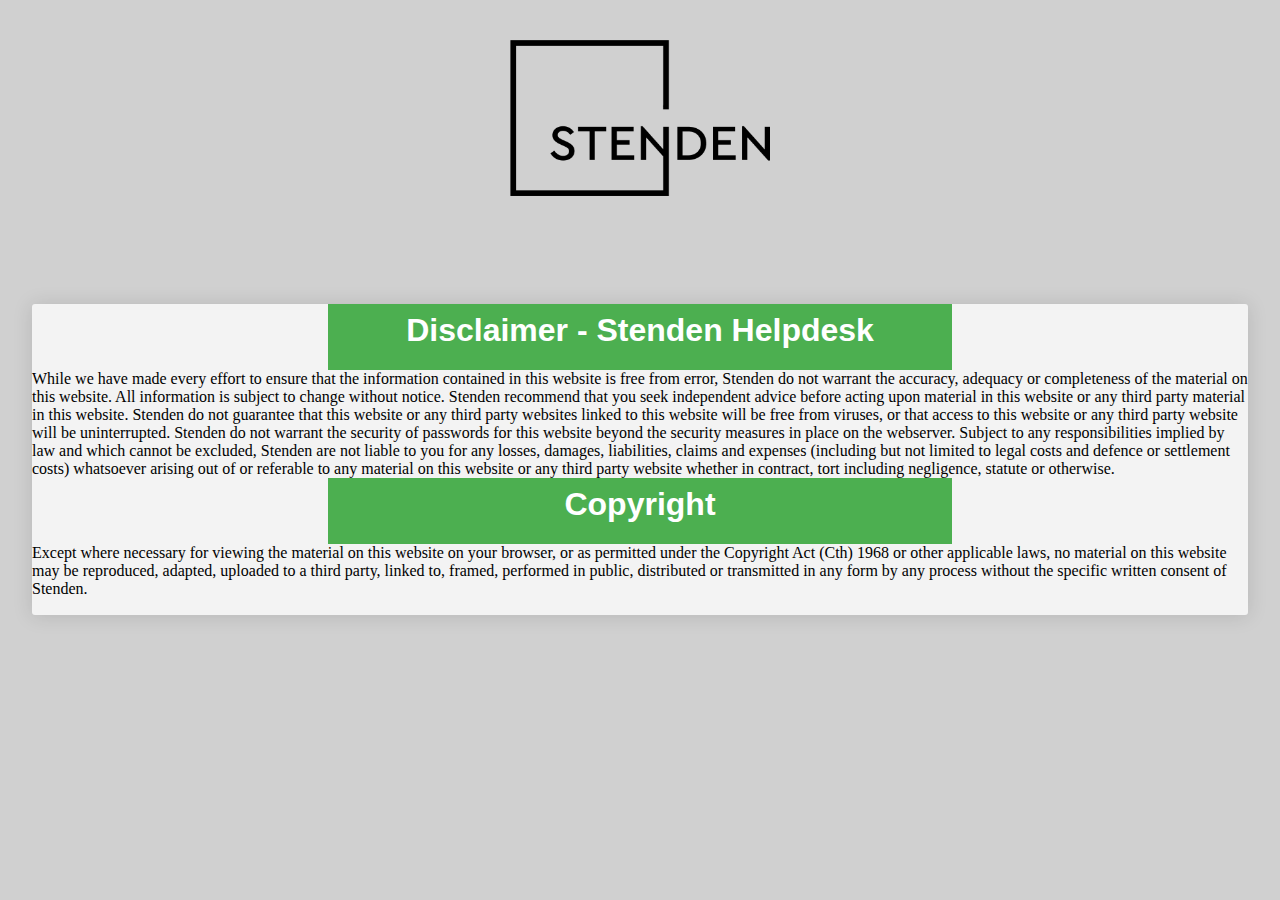
<file: disclaimer.html>
<!DOCTYPE html>

<html>
    <head>
        <meta charset="UTF-8">
        <link rel="stylesheet" href="style/style.css" type="text/css">
        <link rel="stylesheet" href="https://use.fontawesome.com/releases/v5.6.3/css/all.css">
        <title>Ticket Submission - Stenden Helpdesk</title>
    </head>
    <body>
        <div class="page">
            <div class="wrap">
                <div class="header">
                    <div class="logo">
                <a href="./index.php">
                    <img id="logo" src="img/logo.png" alt="Logo">
                </a>
                    </div>
                <div class="content">
                    <div class="content_">
                    <div class="disclaimer_feed">
                    <h1 class="details_header">Disclaimer - Stenden Helpdesk</h1>
                    <div class="disclaimer_text">
                        <p>While we have made every effort to ensure that the information contained in this website is free from error, Stenden do not warrant the accuracy, adequacy or completeness of the material on this website. All information is subject to change without notice. Stenden recommend that you seek independent advice before acting upon material in this website or any third party material in this website. Stenden do not guarantee that this website or any third party websites linked to this website will be free from viruses, or that access to this website or any third party website will be uninterrupted. Stenden do not warrant the security of passwords for this website beyond the security measures in place on the webserver. Subject to any responsibilities implied by law and which cannot be excluded, Stenden are not liable to you for any losses, damages, liabilities, claims and expenses (including but not limited to legal costs and defence or settlement costs) whatsoever arising out of or referable to any material on this website or any third party website whether in contract, tort including negligence, statute or otherwise.</p>
                    </div>
                    <h1 class="details_header">Copyright</h1>
                    <div class="disclaimer_text">
                        <p>Except where necessary for viewing the material on this website on your browser, or as permitted under the Copyright Act (Cth) 1968 or other applicable laws, no material on this website may be reproduced, adapted, uploaded to a third party, linked to, framed, performed in public, distributed or transmitted in any form by any process without the specific written consent of Stenden.</p>    
                    </div>
                    </div>
                </div>
        </div>
    </body>
</html>
</file>
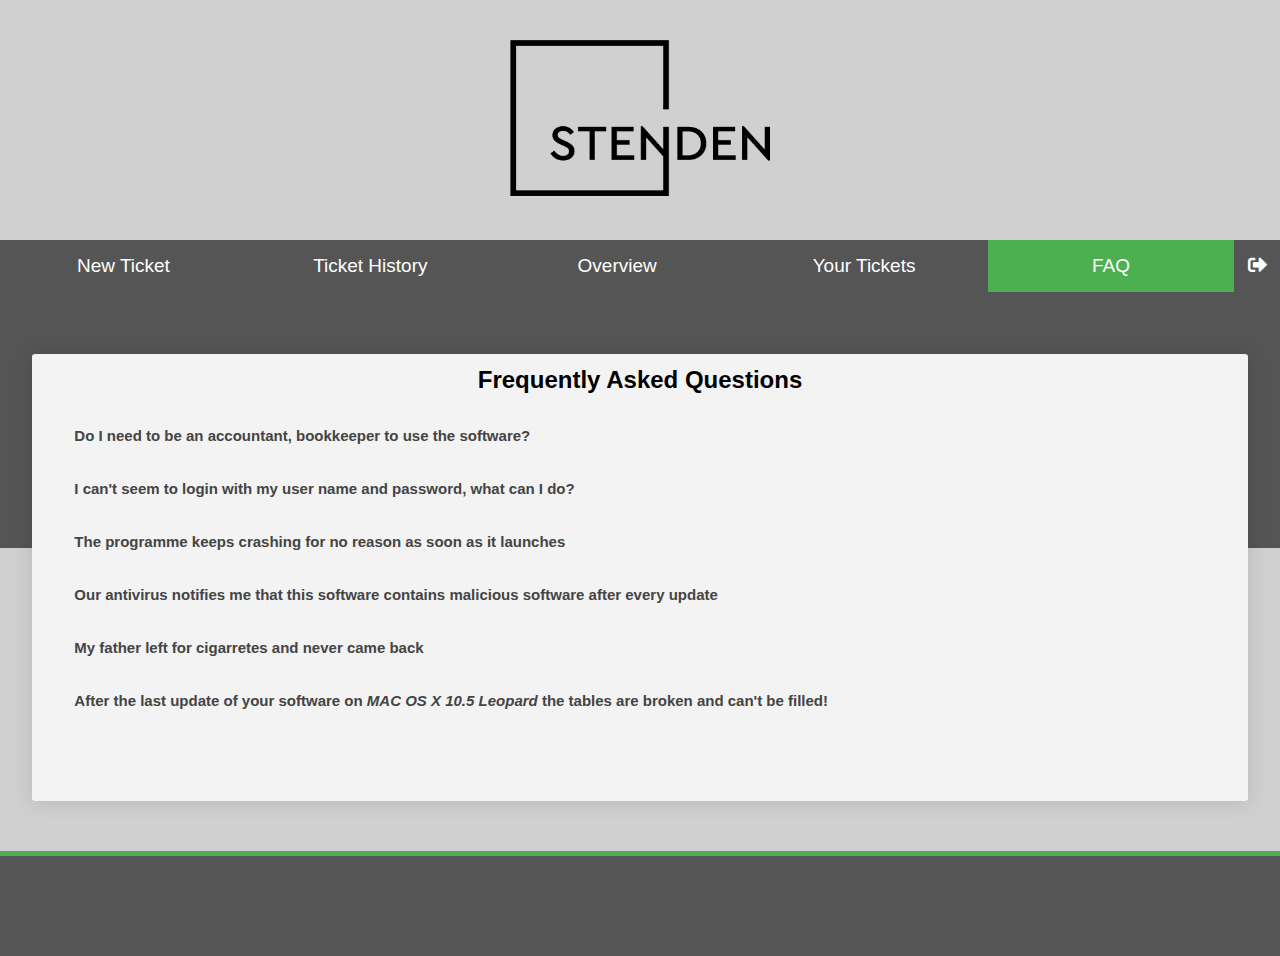
<file: faq.html>
<!DOCTYPE html>

<html>
    <head>
        <meta charset="UTF-8">
        <link rel="stylesheet" href="style/style.css" type="text/css">
        <link rel="stylesheet" href="https://use.fontawesome.com/releases/v5.6.3/css/all.css">
        <title>FAQ - Stenden Helpdesk</title>
    </head>
    <body>
        <div class="page">
        <div class="wrap">
            <div class="header">
                <div class="logo">
                        <a href="./overview_client.php">
                            <img id="logo" src="img/logo.png" alt="Logo">
                        </a>
                </div>
                <div class="navbar">
                    <a href="./input_ticket.php">New Ticket</a> 
                    <a href="./history.php">Ticket History</a> 
                    <a href="./overview_client.php">Overview</a> 
                    <a href="./client_tickets.php">Your Tickets</a>
                    <a class="open" href="./faq.html">FAQ</a><a  class="logout" href="./log_out.php"><i class="fas fa-sign-out-alt"></i></a>
                </div>
            </div>
            <div class="content">
                <div class="content_margin">
                    <h2 class="headerfaq">Frequently Asked Questions</h2>

                    <button class="accordion"><b>Do I need to be an accountant, bookkeeper to use the software?</b></button>
                    <div class="panel">
                    <p>
                        If you are an accountant or bookkeeper then yes.
                        Jokes aside, the answer is no. Like we mentioned before, 
                        this software was developed with non-accountants in mind, so using it shouldn’t be a problem at all.
                    </p>
                    </div>

                    <button class="accordion"><b>I can't seem to login with my user name and password, what can I do?</b></button>
                    <div class="panel">
                    <p>In case you are not able to login, you can try contacting the managing staff @: biz@stenden.com</p>
                    <p>In the message explain your login issue and dont forget to input your product key</p>
                    </div>

                    <button class="accordion"><b>The programme keeps crashing for no reason as soon as it launches</b></button>
                    <div class="panel">
                    <p>
                        <p>On some systems, quite rarely, this issue can appear.</p>
                        <p>All that you have to do is to just install the newest update and it should fix the issue,</p>
                        <p>don't forget to backup your data.</p>
                    </p>
                    </div>

                    <button class="accordion"><b>Our antivirus notifies me that this software contains malicious software after every update</b></button>
                    <div class="panel">
                    <p>We asure that this software contains no viruses of malicious software of that nature. 
                        This prompt appears only on older systems with old antivirus software. The only thing that we can suggest is just to ignore
                    the notifications. And unblock the file if your antivirus has blocked it.</p>
                    </div>

                    <button class="accordion"><b>My father left for cigarretes and never came back</b></button>
                    <div class="panel">
                    <p>Damn, timmy </p>
                    </div>

                    <button class="accordion"><b>After the last update of your software on <i>MAC OS X 10.5 Leopard</i> the tables are broken and can't be filled! </b></button>
                    <div class="panel">
                    <p>We are currently working on a hotfix for that, but until the new updates comes out, you can go back to a previous update, by going into <b>Tools &gt; Settings &gt; Version control &gt; Rollback &gt; <i>Last Version</i></b></p>
                    </div>

<script>
var acc = document.getElementsByClassName("accordion");
var i;

for (i = 0; i < acc.length; i++) {
  acc[i].addEventListener("click", function() {
    this.classList.toggle("active");
    var panel = this.nextElementSibling;
    if (panel.style.display === "block") {
      panel.style.display = "none";
    } else {
      panel.style.display = "block";
    }
  });
}
</script>
                        
                    </div>
                </div>
            </div>
        

        <div class="footer">
            <div class="footer_margin">
            </div>
        </div>
    </div>
</body>
</html>
</file>
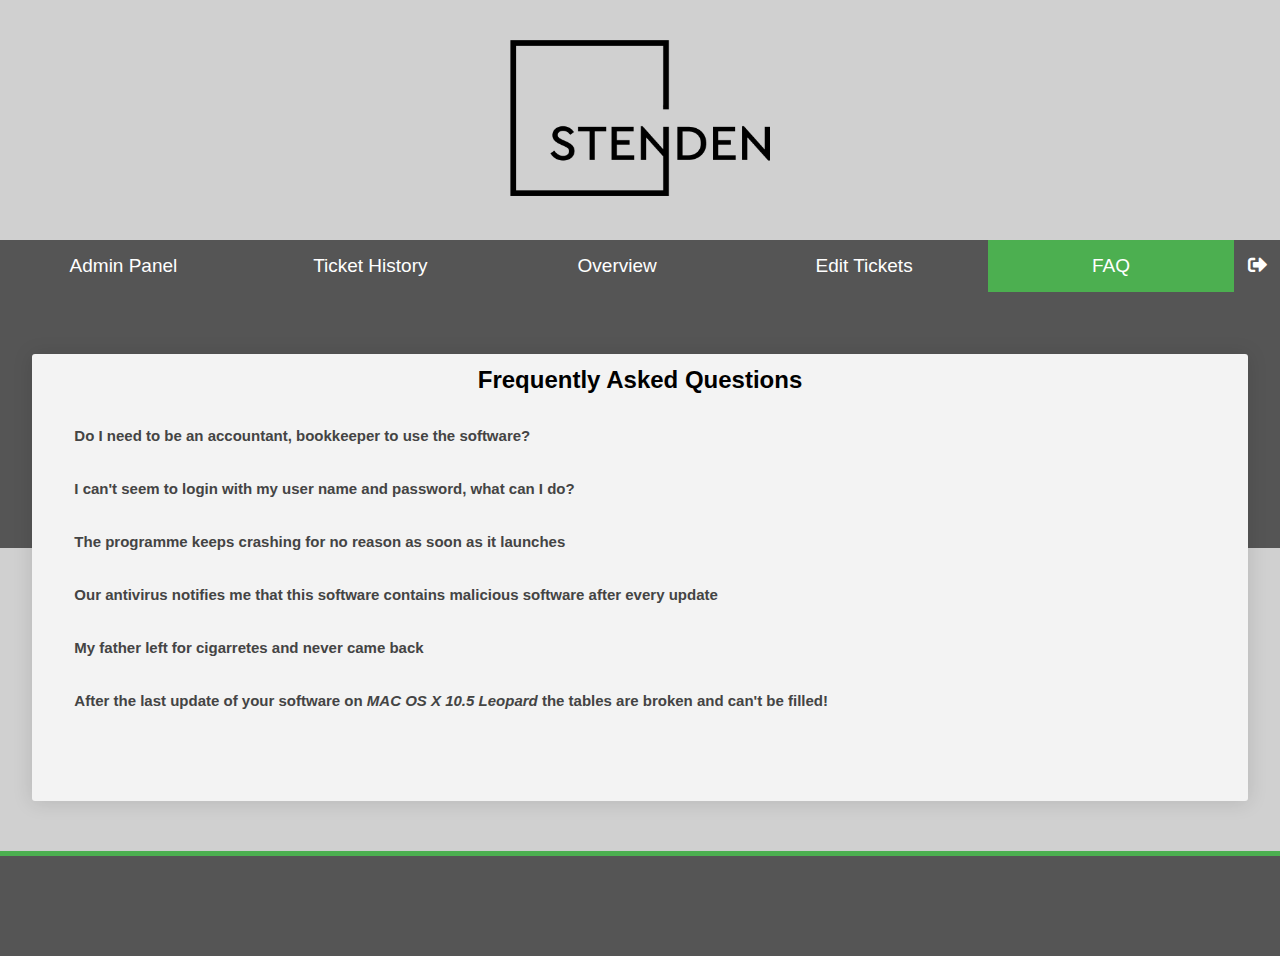
<file: faq_admin.html>
<!DOCTYPE html>

<html>
    <head>
        <meta charset="UTF-8">
        <link rel="stylesheet" href="style/style.css" type="text/css">
        <link rel="stylesheet" href="https://use.fontawesome.com/releases/v5.6.3/css/all.css">
        <title>FAQ - Stenden Helpdesk</title>
    </head>
    <body>
        <div class="page">
        <div class="wrap">
            <div class="header">
                <div class="logo">
                        <a href="./overview.php">
                            <img id="logo" src="img/logo.png" alt="Logo">
                        </a>
                </div>
                <div class="navbar">
                    <a href="./adminpanel.php">Admin Panel</a>
                    <a href="./history_admin.php">Ticket History</a>
                    <a href="./overview.php">Overview</a> 
                    <a href="./edit_ticket.php">Edit Tickets</a> 
                    <a class="open" href="./faq_admin.html">FAQ</a><a  class="logout" href="./log_out.php"><i class="fas fa-sign-out-alt"></i></a>
                </div>
            </div>
            <div class="content">
                <div class="content_margin">
                    <h2 class="headerfaq">Frequently Asked Questions</h2>

                    <button class="accordion"><b>Do I need to be an accountant, bookkeeper to use the software?</b></button>
                    <div class="panel">
                    <p>
                        If you are an accountant or bookkeeper then yes.
                        Jokes aside, the answer is no. Like we mentioned before, 
                        this software was developed with non-accountants in mind, so using it shouldn’t be a problem at all.
                    </p>
                    </div>

                    <button class="accordion"><b>I can't seem to login with my user name and password, what can I do?</b></button>
                    <div class="panel">
                    <p>In case you are not able to login, you can try contacting the managing staff @: biz@stenden.com</p>
                    <p>In the message explain your login issue and dont forget to input your product key</p>
                    </div>

                    <button class="accordion"><b>The programme keeps crashing for no reason as soon as it launches</b></button>
                    <div class="panel">
                    <p>
                        <p>On some systems, quite rarely, this issue can appear.</p>
                        <p>All that you have to do is to just install the newest update and it should fix the issue,</p>
                        <p>don't forget to backup your data.</p>
                    </p>
                    </div>

                    <button class="accordion"><b>Our antivirus notifies me that this software contains malicious software after every update</b></button>
                    <div class="panel">
                    <p>We asure that this software contains no viruses of malicious software of that nature. 
                        This prompt appears only on older systems with old antivirus software. The only thing that we can suggest is just to ignore
                    the notifications. And unblock the file if your antivirus has blocked it.</p>
                    </div>

                    <!--  Software doesn't recieve new updates on windows XP, why so? -->
                    <button class="accordion"><b>My father left for cigarretes and never came back</b></button>
                    <div class="panel">
                    <p>Damn, timmy </p>
                    <!-- We have moved on from windows XP and the only updates which we will put out for that system will be scarce minor bug fixes. 
                    Sadly Windows 98 and Windows XP users, this year combined go up to only 7% of our total user base-->
                    </div>

                    <button class="accordion"><b>After the last update of your software on <i>MAC OS X 10.5 Leopard</i> the tables are broken and can't be filled! </b></button>
                    <div class="panel">
                    <p>We are currently working on a hotfix for that, but until the new updates comes out, you can go back to a previous update, by going into <b>Tools &gt; Settings &gt; Version control &gt; Rollback &gt; <i>Last Version</i></b></p>
                    </div>

<script>
var acc = document.getElementsByClassName("accordion");
var i;

for (i = 0; i < acc.length; i++) {
  acc[i].addEventListener("click", function() {
    this.classList.toggle("active");
    var panel = this.nextElementSibling;
    if (panel.style.display === "block") {
      panel.style.display = "none";
    } else {
      panel.style.display = "block";
    }
  });
}
</script>
                        
                    </div>
                </div>
            </div>
        

        <div class="footer">
            <div class="footer_margin">
            </div>
        </div>
    </div>
</body>
</html>
</file>
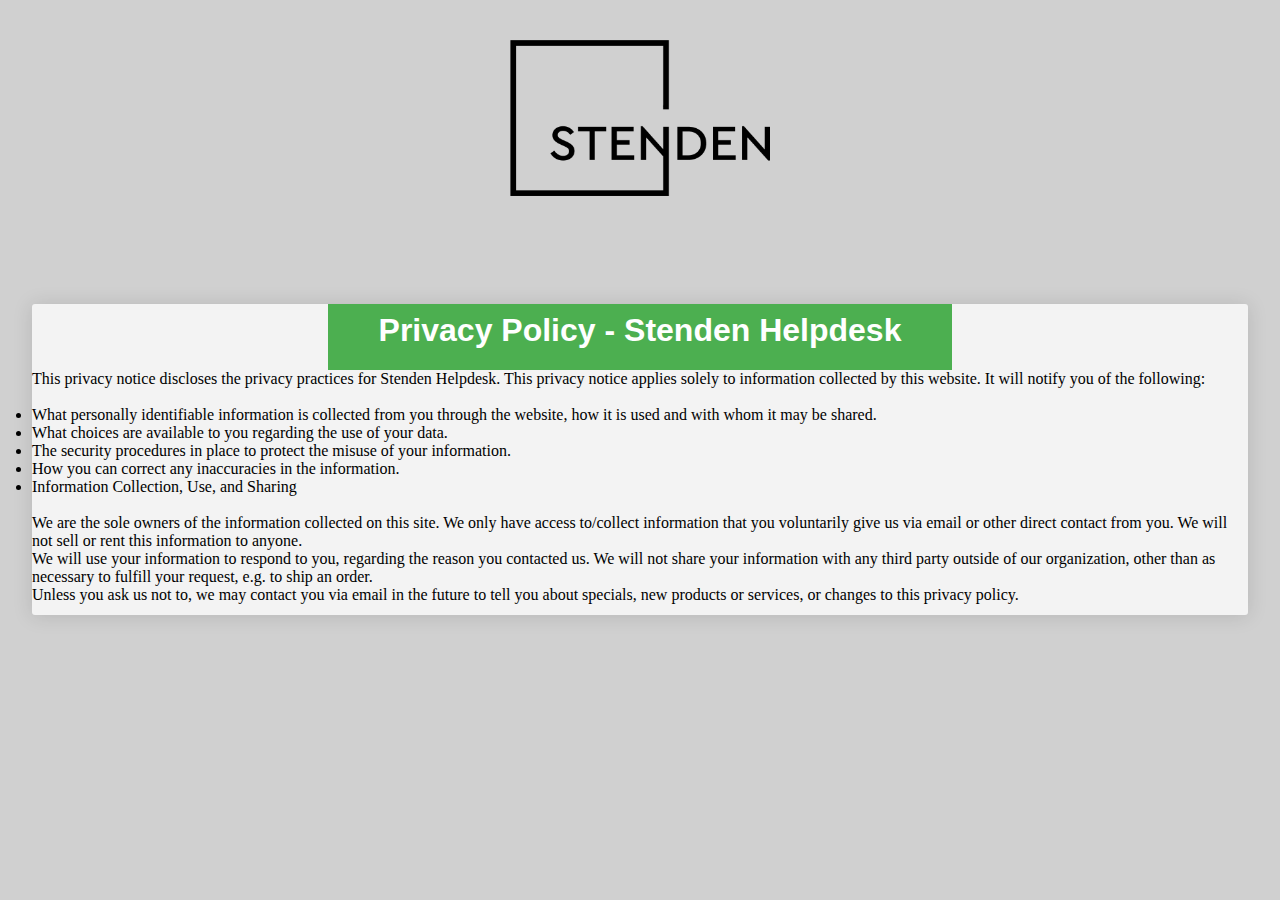
<file: privacy.html>
<!DOCTYPE html>

<html>
    <head>
        <meta charset="UTF-8">
        <link rel="stylesheet" href="style/style.css" type="text/css">
        <link rel="stylesheet" href="https://use.fontawesome.com/releases/v5.6.3/css/all.css">
        <title>Ticket Submission - Stenden Helpdesk</title>
    </head>
    <body>
        <div class="page">
            <div class="wrap">
                <div class="header">
                    <div class="logo">
                <a href="./index.php">
                    <img id="logo" src="img/logo.png" alt="Logo">
                </a>
                    </div>
                <div class="content">
                    <div class="content_">
                    <div class="disclaimer_feed">
                    <h1 class="details_header">Privacy Policy - Stenden Helpdesk</h1>
                    <div class="disclaimer_text">
                        <p>This privacy notice discloses the privacy practices for Stenden Helpdesk. This privacy notice applies solely to information collected by this website. It will notify you of the following:</p>
<br>
                                <ul>
                                <li>What personally identifiable information is collected from you through the website, how it is used and with whom it may be shared.</li>
                                <li>What choices are available to you regarding the use of your data.</li>
                                <li>The security procedures in place to protect the misuse of your information.</li>
                                <li>How you can correct any inaccuracies in the information.</li>
                                <li>Information Collection, Use, and Sharing</li>
                                </ul>
                                <br>
                                <p>We are the sole owners of the information collected on this site. We only have access to/collect information that you voluntarily give us via email or other direct contact from you. We will not sell or rent this information to anyone.</p>
                                
                                <p>We will use your information to respond to you, regarding the reason you contacted us. We will not share your information with any third party outside of our organization, other than as necessary to fulfill your request, e.g. to ship an order.</p>
                                
                                <p>Unless you ask us not to, we may contact you via email in the future to tell you about specials, new products or services, or changes to this privacy policy.</p>
                                
                    </div>
                    </div>
                </div>
        </div>
    </body>
</html>
</file>
<file: style/style.css>
*{
	margin: 0px;
	padding: 0px;
}

body{
	background-color: lightgray;
}

a {
	color: inherit;
	text-decoration: none;
	transition-duration: 300ms;
}

a:visited {
	color: inherit;
}

a:hover {
	color: #4CAF50;
}

h3 {
	font-weight: 400;
}

/* user page START*/
.page{
	position: absolute;
    top: 0; right: 0; bottom: 0; left: 0;
	background-color: #d0d0d0;
	height: auto;
	z-index: -5;
}

.logo{
	padding: 40px 0 0;
	margin: 0 auto;
	height: 200px;
	width: 260px;
}

.header{
	width: 100%;
	height: 290px;
	max-height: 290px;
}

.wrap{
	width: 100%;
	min-width: 527px;
	height: auto -10%;
	/*background-color: #ffffff80;*/
	margin: 0 auto;
	max-height: 960px;
	padding-bottom: 50px;
}

.content{
	width: 95%;
	min-width: 290px;
	height: 90%;
	background-color: #f3f3f3;
	margin: 5% auto 0;
	overflow: visible;
	box-shadow: 0 1px 20px #00000020;
	position: relative;
	padding-bottom: 50px;
	border-radius: 3px;
}

.content_margin{
	margin:	2%	2% 2% 2%;
	padding-top: 1%;
}

.logout_button {
	width: 100px;
	height: 50px;
	position: absolute;
	left: 94%;
	top: 25%;
}

.button {
	border: none;
	color: white;
	padding: 8px 16px;
	text-align: center;
	text-decoration: none;
	display: inline-block;
	font-size: 16px;
	margin: 4px 2px;
	-webkit-transition-duration: 0.4s; /* Safari */
	transition-duration: 0.4s;
	cursor: pointer;
}

.button5 {
	background-color: white;
	color: black;
	border: 2px solid #555555;
}

.button5:hover {
	background-color: #555555;
	color: white;
}

/*FORM Start*/

form{
	font-family: 'Segoe UI', Tahoma, Geneva, Verdana, sans-serif;
}

form label{
	font-size: 1.17em;
}

.login_input{
	width: 50px;
	height: 25px;
	padding-left: 5px;
}

.form-50_left{
	float: left;
	width: 49%;
	height: 100px;
}

.form-50_right{
	float: right;
	width: 49%;
	height: 100px;
}

#long_middle {
	margin-bottom: 7%;
	width: 92.8%;
}

#textarea {
	width:	98%;
	height: 200px;
	resize: none;
}

#short_right{
	width: 85%;
}

#short_left{
	width: 85%;
}

/*Form End*/
/*NavBar*/

.navbar {
	min-width: 100%;
	width: 100%;
	background-color: #555;
	overflow: auto;
	font-family: -apple-system, BlinkMacSystemFont, 'Segoe UI', Roboto, Oxygen, Ubuntu, Cantarell, 'Open Sans', 'Helvetica Neue', sans-serif;
	padding-bottom: 20%;
}

.navbar a {
	float: left;
	padding: 15px;
	color: white;
	text-decoration: none;
	font-size: 19px;
	width: calc(20% - 34px - 2% / 5);
	text-align: center;
	transition-duration: 400ms;
}

.logout {
	/*padding: 15px;*/
	padding: 15px 10px !important;
	width: 2% !important;
}

.navbar a:hover {
	background-color: #000;
}

.navbar a.open {
	background-color: #4CAF50;
}

@media screen and (max-width: 500px) {
.navbar a {
	float: none;
	display: block;
	width: 100%;
	text-align: left;
}
}

/*NavBar END*/
/*footer start*/
.footer{
	height: 100px;
	width:	100%;
	background-color: #555;
	border-top: 5px solid #4CAF50;
	z-index: -2;
	position: absolute;
}

.footer_margin{
	margin: 5% 10%;
}

/*footer end*/
/* user page END */


/* login page START */

.login_page{
	position: absolute;
    top: 0; right: 0; bottom: 0; left: 0;
	/* border: 10px solid orange;
    background-color: #f2f2f2; */
	background-image: url("../img/bg.jpg");
	background-size: cover;
}

.mid_box_margin{
	margin: 60px;
}

.mid_box_margin_logo{
	height: 200px;
	width: 260px;
	margin: auto;
	padding: 50px 0;
}

#logo{
	width: 260px;
	height: 200px;
}

.mid_box{
	background-color: #ffffff80;
	border-radius: 8px;
	width: 50%;
	height: 550px;
	max-width: 450px;
	min-width: 365px;
	margin: 7% auto;
	box-shadow: 0 2px 16px #00000040;

}

input {
	padding: 10px;
	border: none;
	box-shadow: 0 2px 16px #00000040;
	transition-duration: 400ms;
	margin: 6px;
	border-radius: 8px;
}

#input{
	width: 100%;
	max-width: 400px;
	border-radius: 8px;
}

#submit{
	border-radius: 8px;
}

input:hover,
input:focus {
	outline: none;
	box-shadow: 0 2px 16px #00000080;
}
/*login page END*/

/*table start*/
table{
	font-family: sans-serif;
	width: 100%;
	border-collapse: collapse;
	box-shadow: 0px 1px 25px #00000020;
	text-align: center;
}

tr {
	border-bottom: 2px solid #4CAF5040;
}

th{
	box-sizing: border-box;
	font-size: 1em;
	background-color: #ddd;
	min-width: 8vw;
}

tr.closed {
	color: #444;
	background-color: #666;
}

tr.closed > td > i {
	font-size: 2em;
	color: #4CAF50;
}

th, td {
	border-left: 2px solid #4CAF5040;
	/*text-align: left;*/
	padding: 8px;
}


/*table end*/

/*random stuff*/
.navbar a.onpage{
	background-color: #dbdbdb5b;
}
/*login page END*/

/*FAQ page START*/

.headerfaq {
	text-align: center;
	font-family: -apple-system, BlinkMacSystemFont, 'Segoe UI', Roboto, Oxygen, Ubuntu, Cantarell, 'Open Sans', 'Helvetica Neue', sans-serif;
	padding-bottom: 15px;
}

.accordion {
	background-color: #f3f3f3;
	color: #444;
	cursor: pointer;
	padding: 18px;
	width: 100%;
	border: none;
	text-align: left;
	outline: none;
	font-size: 15px;
	transition: 0.4s;
}

.active, .accordion:hover {
	background-color: #555; 
	color: white;
}

.panel {
	margin: 15px 0 30px;
	padding: 0 18px;
	display: none;
	background-color: #f3f3f3;
	overflow: hidden;
}

.panel p{
	font-family: Ubuntu, Cantarell, 'Open Sans', 'Helvetica Neue', sans-serif;
}

textarea,
select {
	padding: 10px;
	border: none;
	box-shadow: 0 2px 16px #00000040;
	transition-duration: 400ms;
	margin: 6px;
	border-radius: 8px;
}

textarea {
	width: 50%;
	height: 5em;
	resize: none;
}

select:hover,
select:focus,
textarea:hover,
textarea:focus {
	outline: none;
	box-shadow: 0 2px 16px #00000080;
}

option {
	padding: 10px;
}

input[type="submit"] {
	background-color: #eee;
}

input[type="submit"]:hover {
	background-color: #ccc;
}

/*FAQ page END*/

.fa-square {
	color: red;
}

.fa-check-square {
	color: green;
}

.profile_image {
	width: 100px;
	height: 100px;
}

.line {
	width: 15px;
	margin-bottom: 5px;
	margin-left: -200px;
}

.ticket_description {
	padding-top: 2%;
}

.ticket_description > img {
	border-radius: 50%;
	box-shadow: 0 0 16px #00000040;
}

.ticket_description > img:hover {
	animation: spin 800ms linear;
}

.detailss {
	width: 350px;
	height: 340px;
	margin: 0 auto;
	padding-top: 40px;
}

.details_holder {
	width: 100%;
	height: 250px;
	text-align: center;
	padding-top: 15px;
	color: black;
	font-family: -apple-system, BlinkMacSystemFont, 'Segoe UI', Roboto, Oxygen, Ubuntu, Cantarell, 'Open Sans', 'Helvetica Neue', sans-serif;
}

.details_header {
	width: 50%;
	height: 50px;
	padding: 8px;
	text-align: center;
	background-color: #4CAF50;
	color: white;
	margin: 0 auto;
	font-family: -apple-system, BlinkMacSystemFont, 'Segoe UI', Roboto, Oxygen, Ubuntu, Cantarell, 'Open Sans', 'Helvetica Neue', sans-serif;
}

.details_image {
	width: 100%;
	height: 100px;
	text-align: center;
	padding-top: 15px;
	transition-duration: 200ms;
}

.details_image > img {
	border-radius: 50%;
	box-shadow: 0 0 16px #00000040;
	object-fit: cover;
}

.details_image > .profile_image:hover {
	animation: spin 800ms linear; /*cubic-bezier(0.5, 0, .5, 1)*/
}

@keyframes spin {
	0% {transform: rotateY(0deg);}
	100% {transform: rotateY(360deg);}
}

.far {
	font-size: 1.5em;
	transform: translateY(10%);
}

.closed-ticket {
	background-color: #00000040;
	color: #00000060;
}

.small {
	font-size: 0.9em;
}

.center-this {
	width: 30vw;
	margin: 0 auto;
}

.center-this > input[type="text"],
.center-this > input[type="password"],
.center-this > select {
	box-sizing: border-box;
	width: 100%;
}
</file>
